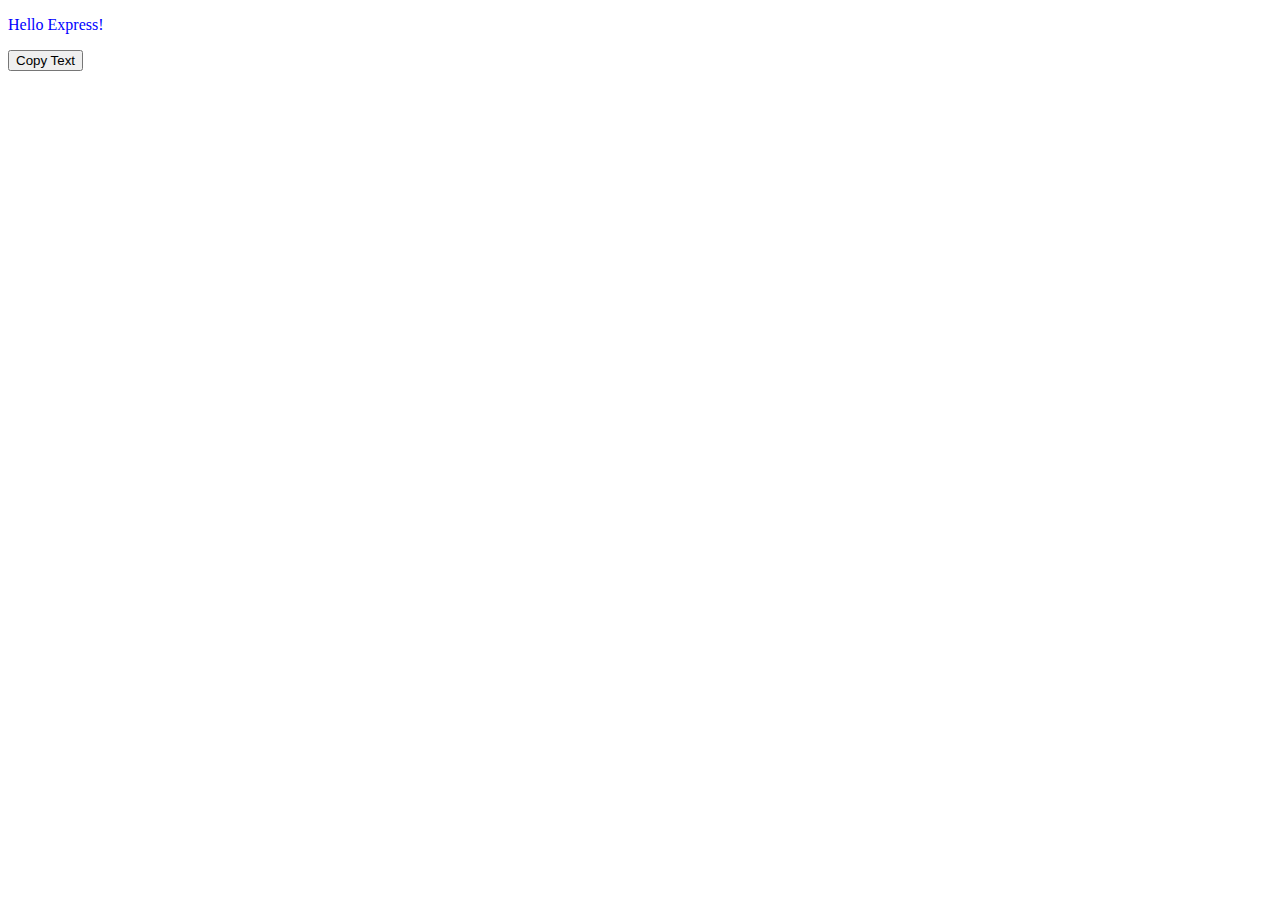
<file: static/index.html>
<!DOCTYPE html>
<html>
<head>
    <title>hello express</title>
    <meta charset="utf-8">
    <link rel="stylesheet" type="text/css" href="./index.css">
    <script type="text/javascript" src="./index.js"></script>
</head>
<body>

    <p>
        Hello Express!
    </p>

    <button onclick="myAlert()">Copy Text</button>

</body>
</html>
</file>
<file: static/index.css>
.title {
    background: red;
}

p {
    color: blue;
    font-size: 24;
}
</file>
